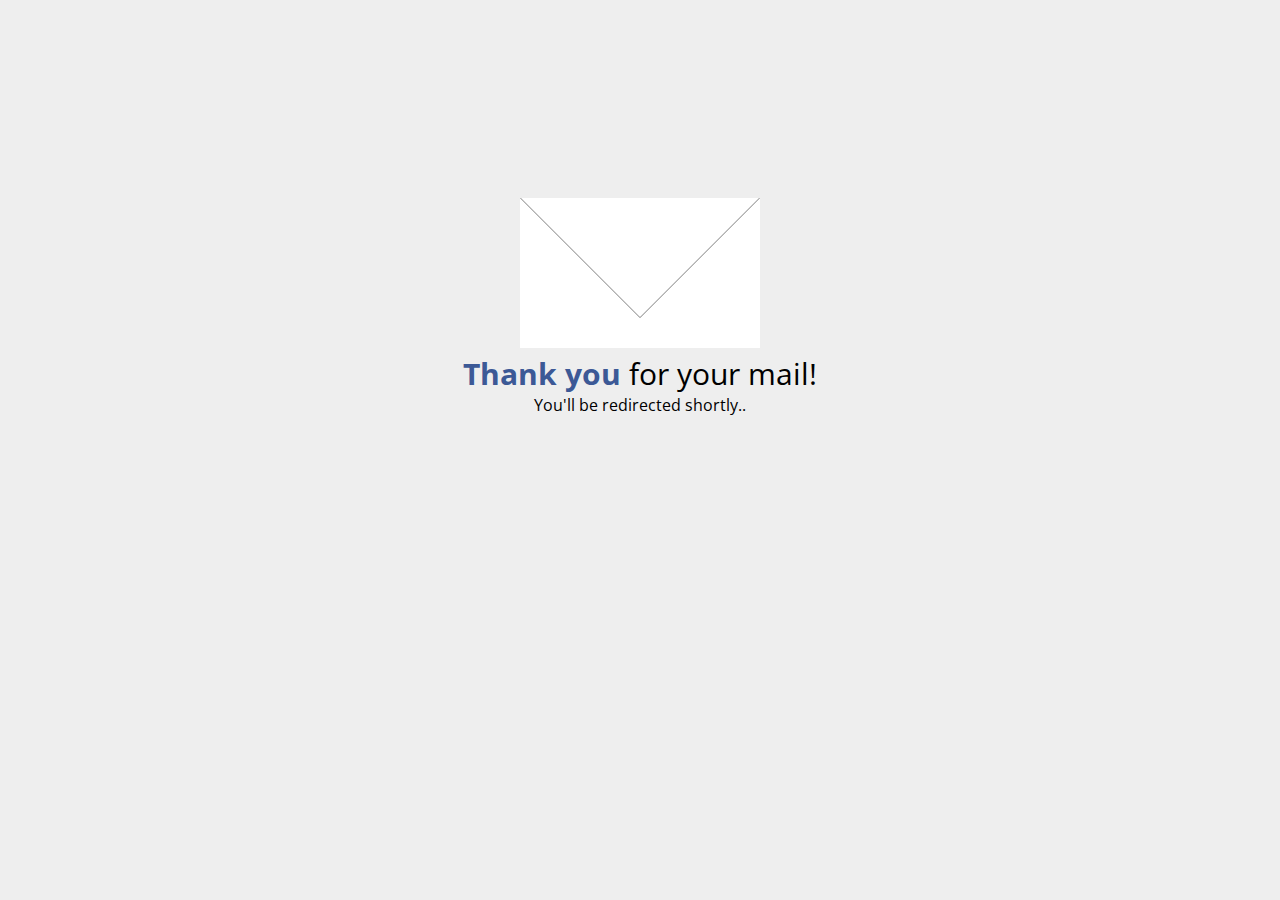
<file: thankyou.html>
<!DOCTYPE html>
<html>
<head>
	<title>Thank you</title>
	<meta http-equiv="refresh" content="3;url=./">
	<link rel="stylesheet" type="text/css" href="https://fonts.googleapis.com/css?family=Open+Sans">
</head>
<body style="background:#EEE;">
<div class="page-wrap" style="overflow:hidden;">
	<center class="unselectable" style="margin-top:15%;font-family:'open sans',arial,tahoma;"><img src="./css/img/mail.gif"/><br><span style="font-size:30px;"><strong style="color:#3c5996;">Thank you</strong> for your mail!</span><br>You'll be redirected shortly..</center>
</div>
</body>
</html>
</file>
